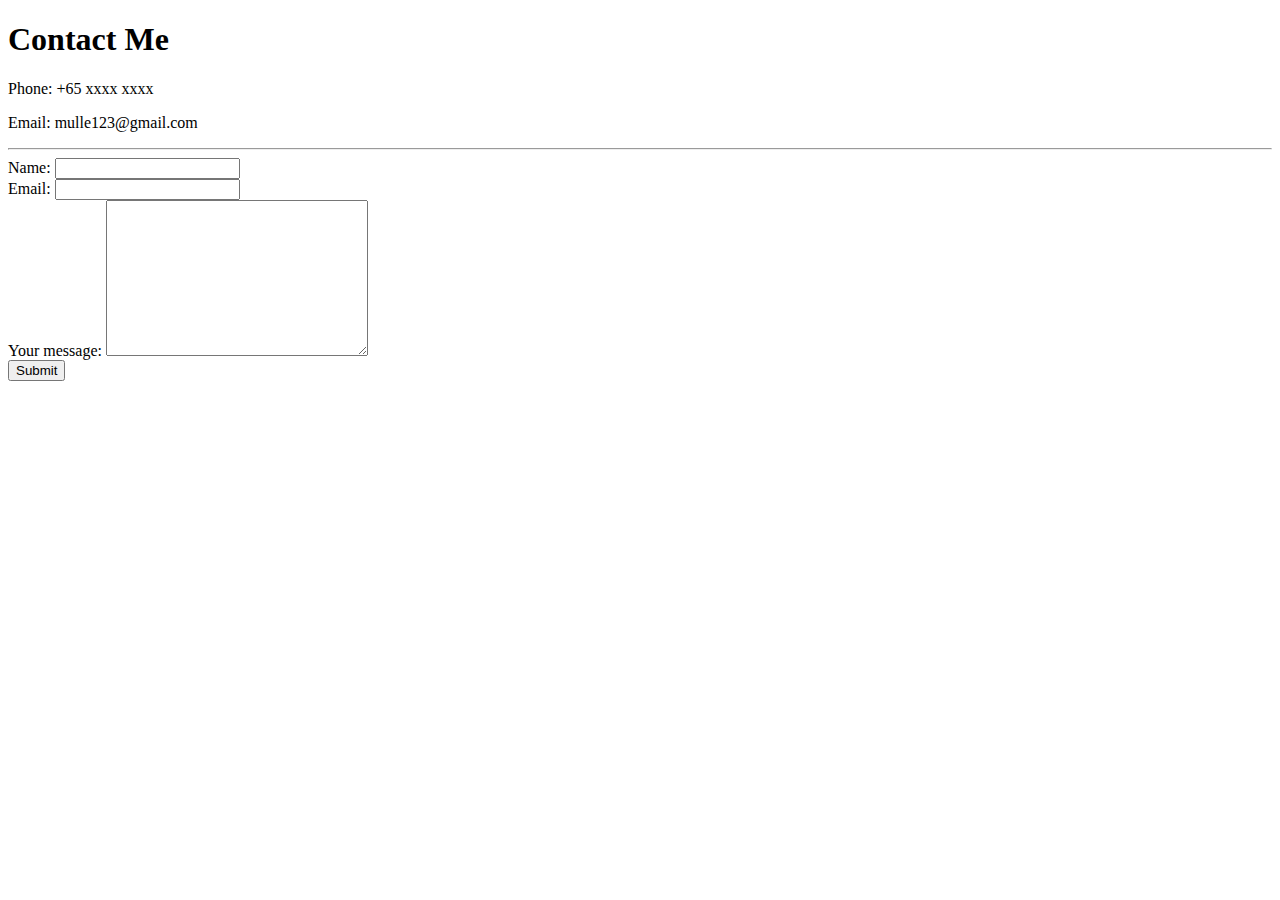
<file: contact_details.html>
<!DOCTYPE html>
<html lang="en" dir="ltr">
  <head>
    <meta charset="utf-8">
    <title>My Contact Details</title>
  </head>
  <body>
  <h1>Contact Me</h1>
  <p>Phone: +65 xxxx xxxx</p>
  <p>Email: mulle123@gmail.com</p>

<hr>
  <form class="" action="mailto:mortenqk@gmail.com" method="post" enctype="text/plain">
    <label> Name:</label>
    <input type="text" name="yourName" value""><br>
    <label> Email:</label>
    <input type="email" name="yourEmail"><br>
    <label> Your message: </label>
    <textarea name="yourMessage" cols="30" rows="10"></textarea><br>
    <input type="submit" name="" value"">
  </form>

    </body>
  </html>
</file>
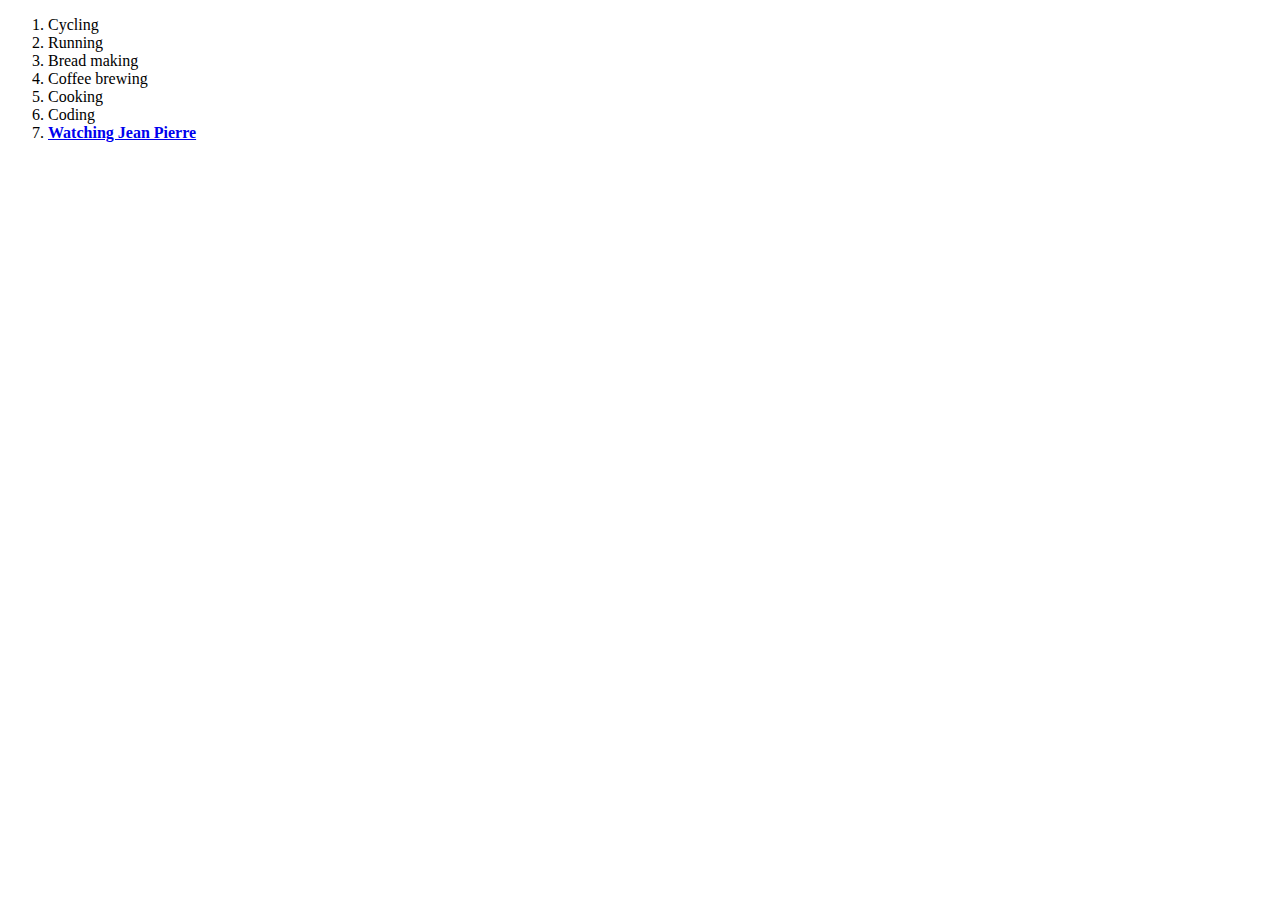
<file: hobbies.html>
<!DOCTYPE html>
<html lang="en" dir="ltr">
  <head>
    <meta charset="utf-8">
    <title>My Hobbies</title>
  </head>
  <body>
    <ol>
      <li>Cycling</li>
      <li>Running</li>
      <li>Bread making</li>
      <li>Coffee brewing</li>
      <li>Cooking</li>
      <li>Coding</li>
      <li>
        <strong><a href="https://www.chefjeanpierre.com/">Watching Jean Pierre</a></strong>
      </li>
    </ol>
  </body>
</html>
</file>
